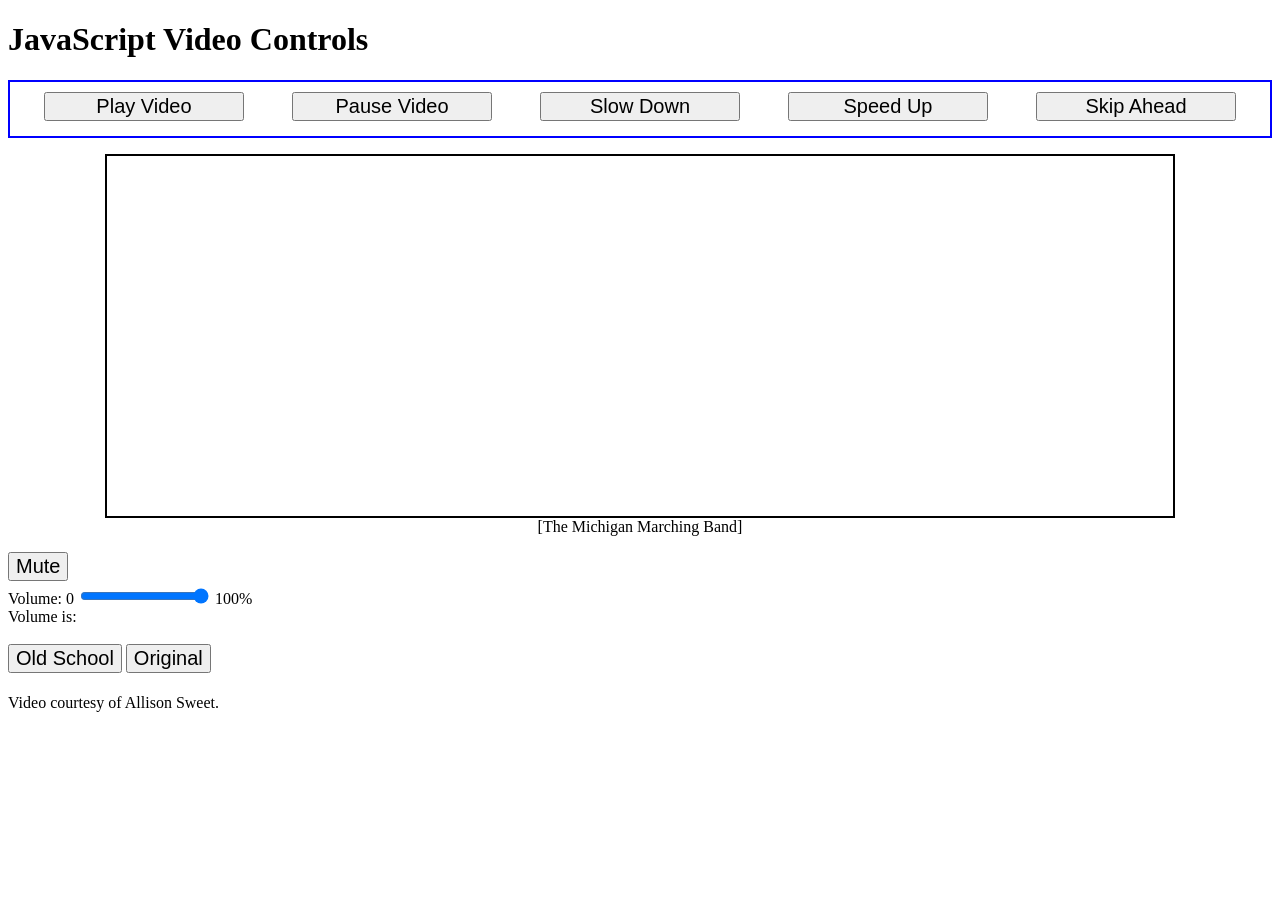
<file: Week11-video/video.html>
<!DOCTYPE html>
<html lang="en">
<head>
	<meta charset="UTF-8">
	<title>JavaScript Video Controls</title>
	<link rel="stylesheet" type="text/css" href="css/video.css">
</head>
<body> 
<main>
	<h1>JavaScript Video Controls</h1>
	<div class = "options">
		<button  id = "play">Play Video</button>
		<button  id = "pause">Pause Video</button>
		<button  id = "slower">Slow Down</button>
		<button  id = "faster">Speed Up</button>
		<button  id = "skip">Skip Ahead</button>
	</div>

	<figure>

		<video class = "video" 
			autoplay="false" 
			width="640" 
			height="360" 
			id="player1" 
			preload="none"
			src="assets/marchingband.mov">
			  
		    <track src="captions_en.vtt" kind="captions" srclang="en" label="english_captions">	
		  		Your browser does not support HTML5 video.
		</video>
		<figcaption>[The Michigan Marching Band]</figcaption>
		</figure> 
	<button id="mute">Mute</button><br>

	<label for="slider">Volume</label>: 0 <input type="range" id="slider" min="0" max="100" value="100" step="10"> 100%<br>
	<div>Volume is: <span id = "volume"> </span><br><br></div>

	<button id = "vintage">Old School</button>
	<button id = "orig">Original</button>

	<p>Video courtesy of Allison Sweet.</p>

</main>
<script src = "js/videolistener.js"></script>
</body> 
</html>
</file>
<file: Week11-video/css/video.css>
.options{
	padding: 10px;
	border:2px solid blue;
	display: flex;
	flex-wrap: wrap;
	justify-content: space-around;
}
.video{
	display: block;
	width: 90%;
	border: 2px solid black;
	margin: 0 auto;
	
}

figcaption{
	text-align: center;
}
.oldSchool{
	filter: grayscale(100%);
	width:75%;
	border:5px double grey;
	border-radius:20px;
}
button{
	margin-bottom: 5px;
	flex-basis: 200px;
	font-size:125%;
}
</file>
